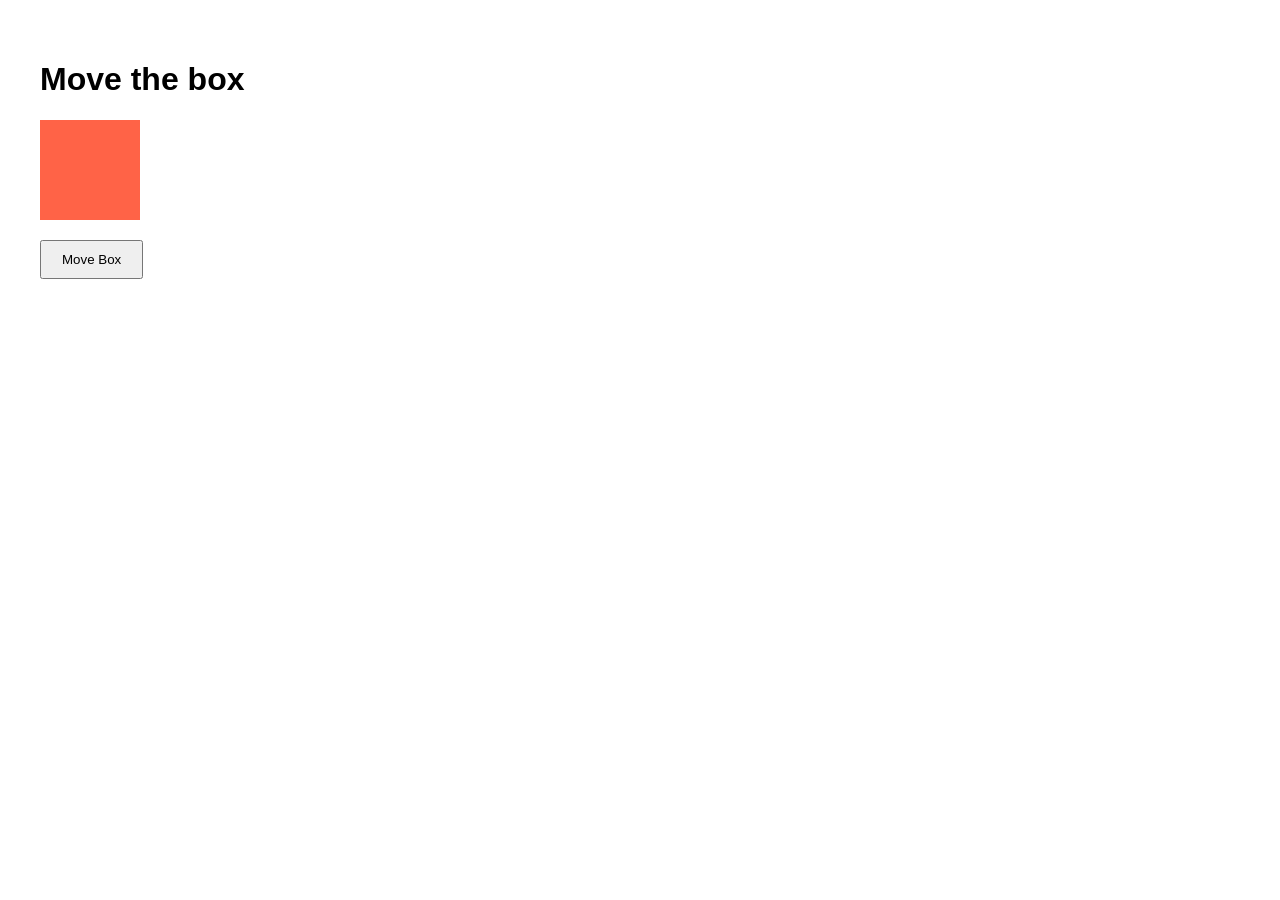
<file: 01-browser-rendering/broken/index.html>
<!doctype html>
<html>
  <head>
    <title>Browser Rendering</title>
    <link rel="stylesheet" href="style.css" />
  </head>
  <body>
    <div class="container">
      <h1>Move the box</h1>

      <div id="box"></div>

      <button id="moveButton">Move Box</button>
    </div>

    <script src="script.js"></script>
  </body>
</html>
</file>
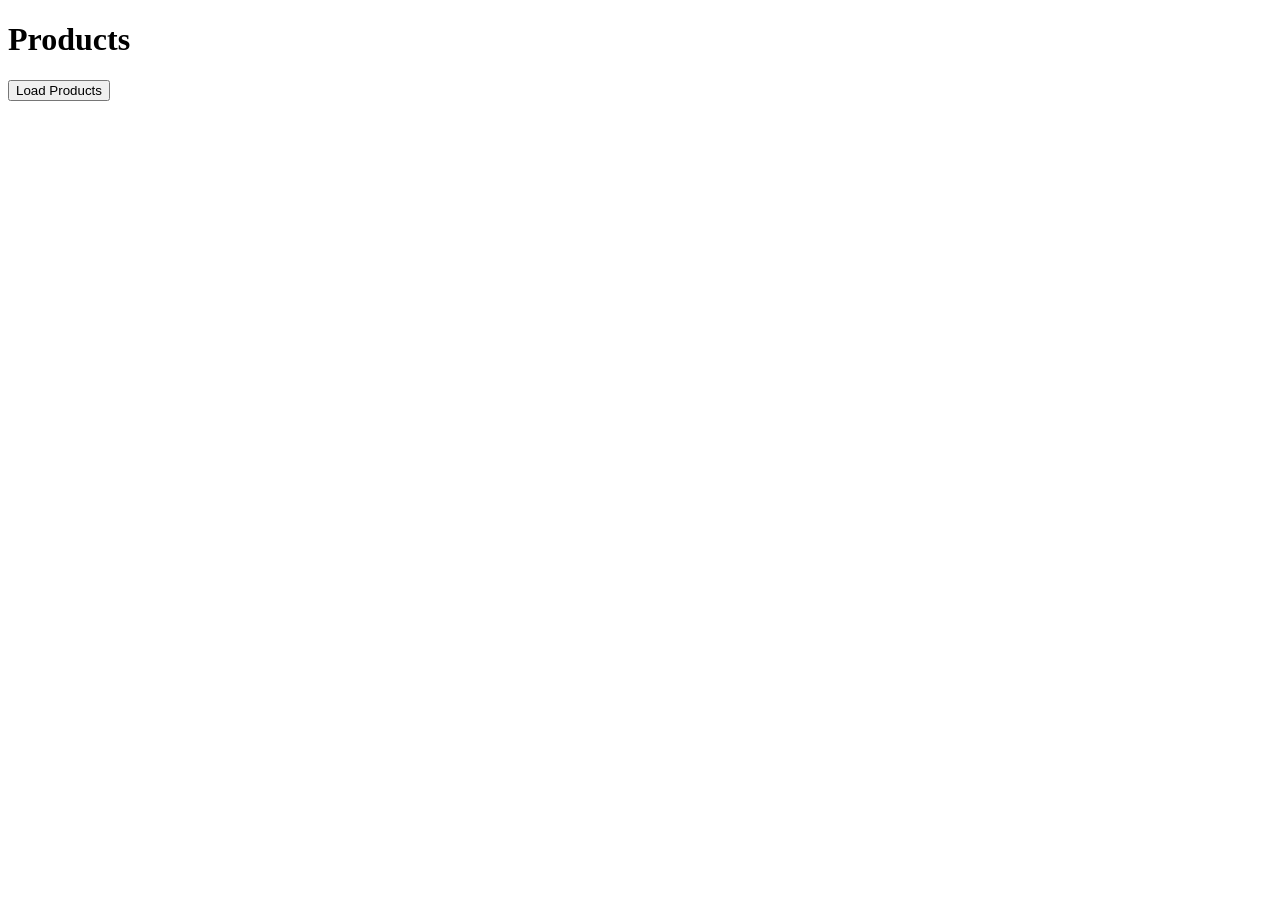
<file: 02-http-request-and-response/broken/index.html>
<!doctype html>
<html>
  <head>
    <title>HTTP Debugging</title>
  </head>

  <body>
    <h1>Products</h1>

    <button id="loadProducts">Load Products</button>

    <div id="products"></div>

    <script src="script.js"></script>
  </body>
</html>
</file>
<file: 01-browser-rendering/broken/style.css>
* {
  box-sizing: border-box;
}

body {
  margin: 0;
  font-family: Arial, sans-serif;
}

.container {
  padding: 40px;
}

#box {
  width: 100px;
  height: 100px;
  background: tomato;
  margin-bottom: 20px;
}

button {
  padding: 10px 20px;
}
</file>
